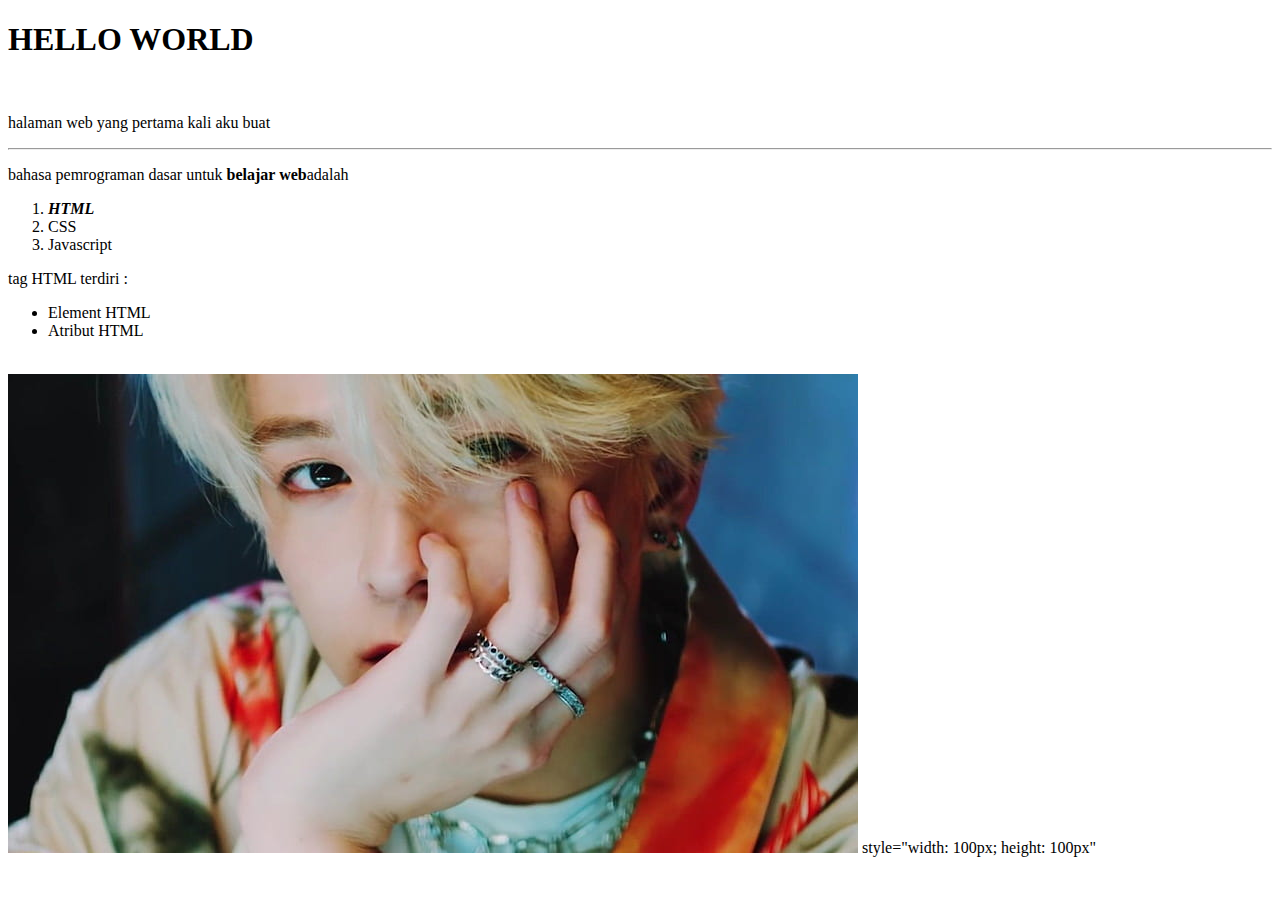
<file: web_shinta/latihan1.html>
<!DOCTYPE html>
<html>
    <head>
        <title>latihan 1</title>
    </head>
    <body>
        <h1>HELLO WORLD</h1>
        <br>
        <p>halaman web yang pertama kali aku buat</p>
        <hr>
        <p>bahasa pemrograman dasar untuk <strong>belajar web</strong>adalah
            <ol>
                <li><em><b>HTML</b></em></li>
                <li>CSS</li>
                <li>Javascript</li>
            </ol>
        </p>

        <p>
            tag HTML terdiri :
            <ul>
                <li>Element HTML</li>
                <li>Atribut HTML</li>
            </ul>
        </p>
        <br>
        <img src="gambar/desktop-wallpaper-hamada-asahi-asahi-treasure.jpg" 
        alt="gambar kpop"> 
        style="width: 100px;
        height: 100px"
    </body>
</html>
</file>
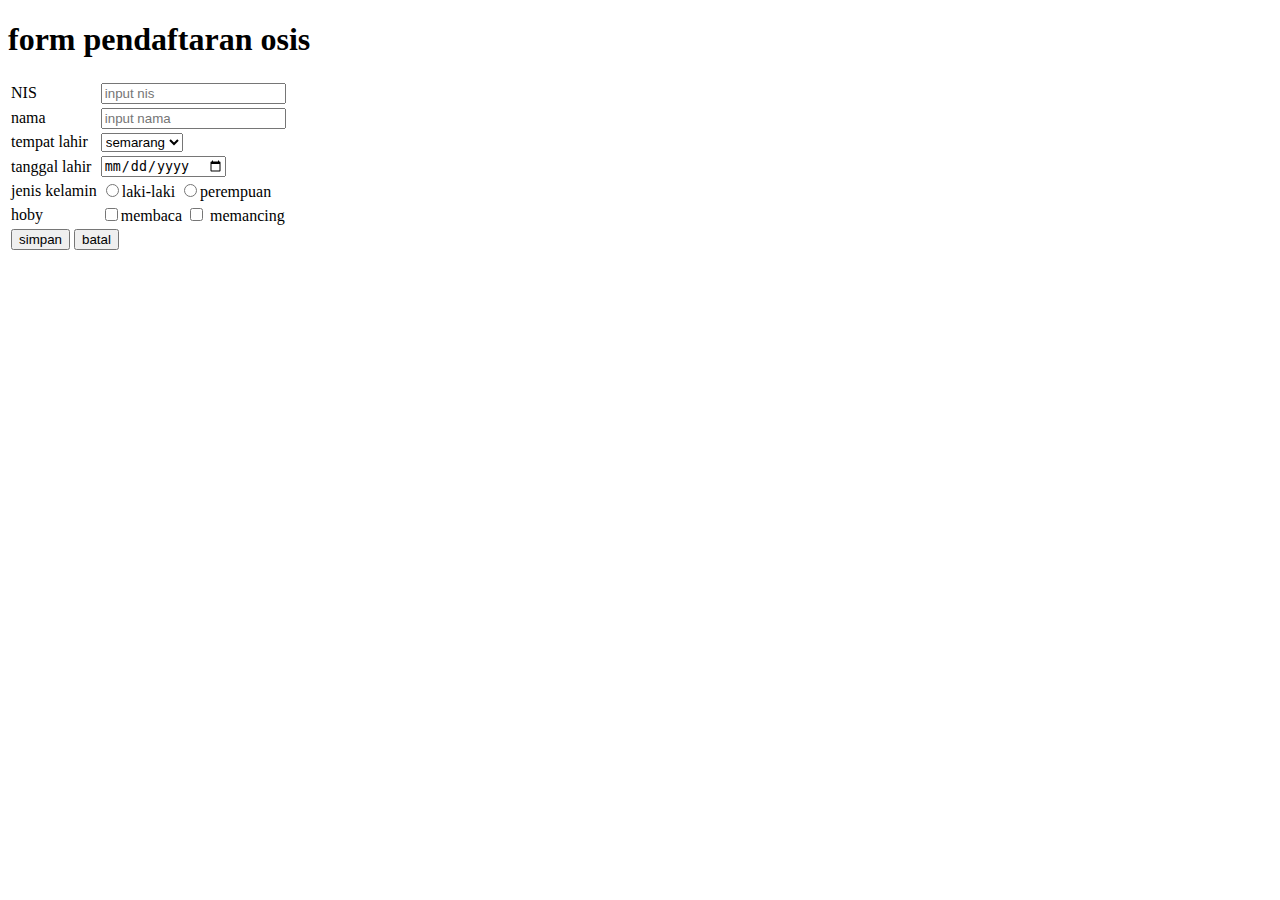
<file: web_shinta/latihan3.html>
<!DOCTYPE html>
<html>
    <head>
        <title>pendaftaran osis</title>
    </head>
    <body>
        <h1>form pendaftaran osis</h1>
        <form action=""></form>
        <table>
            <tr>
                <td><label for="nis">NIS</label></td>
                <td><input type="number" name="nis" id="nis" placeholder="input nis"></td>
            </tr>
            <tr>
                <td><label for="nama">nama</label></td>
               <td><input type="text" name="nama" id="nama" placeholder="input nama"></td> 
               

            </tr>
            <tr>
                <td><label for="tmplahir">tempat lahir</label></td>
                <td><select name="tmplahir" id="tmplahir">
                    <option value="semarang">semarang</option>
                    <option value="jakarta">jakarta</option>
                </select></td>
            </tr>
            <tr>
                <td><label for="tgllahir">tanggal lahir</label></td>
                <td><input type="date" name="tgllahir" id="tgllahir"></td>
            </tr>
            <tr>
                <td>jenis kelamin</td>
                <td><input type="radio" name="jeniskelamin" id="laki-laki" value="laki-laki"><label for="laki-laki">laki-laki</label>
                <input type="radio" name="jeniskelamin" id="perempuan" value="perempuan"><label for="perempuan">perempuan</label>
            </td>
            </tr>
            <tr>
                <td>hoby</td>
                <td><input type="checkbox" name="hoby" id="membaca" value="membaca"><label for="membaca">membaca</label>
                <input type="checkbox" name="hoby" value="memancing">
            <label for="memancing">memancing</label>
            </td>
            </tr>
            <tr>
                <td colspan="2">
                    <button type="submit" name="btnsimpan">simpan</button>
                    <button type="reset" name="btnbatal">batal</button>
                </td>
                </td>
            </tr>
        </table>
    </body>
</html>
</file>
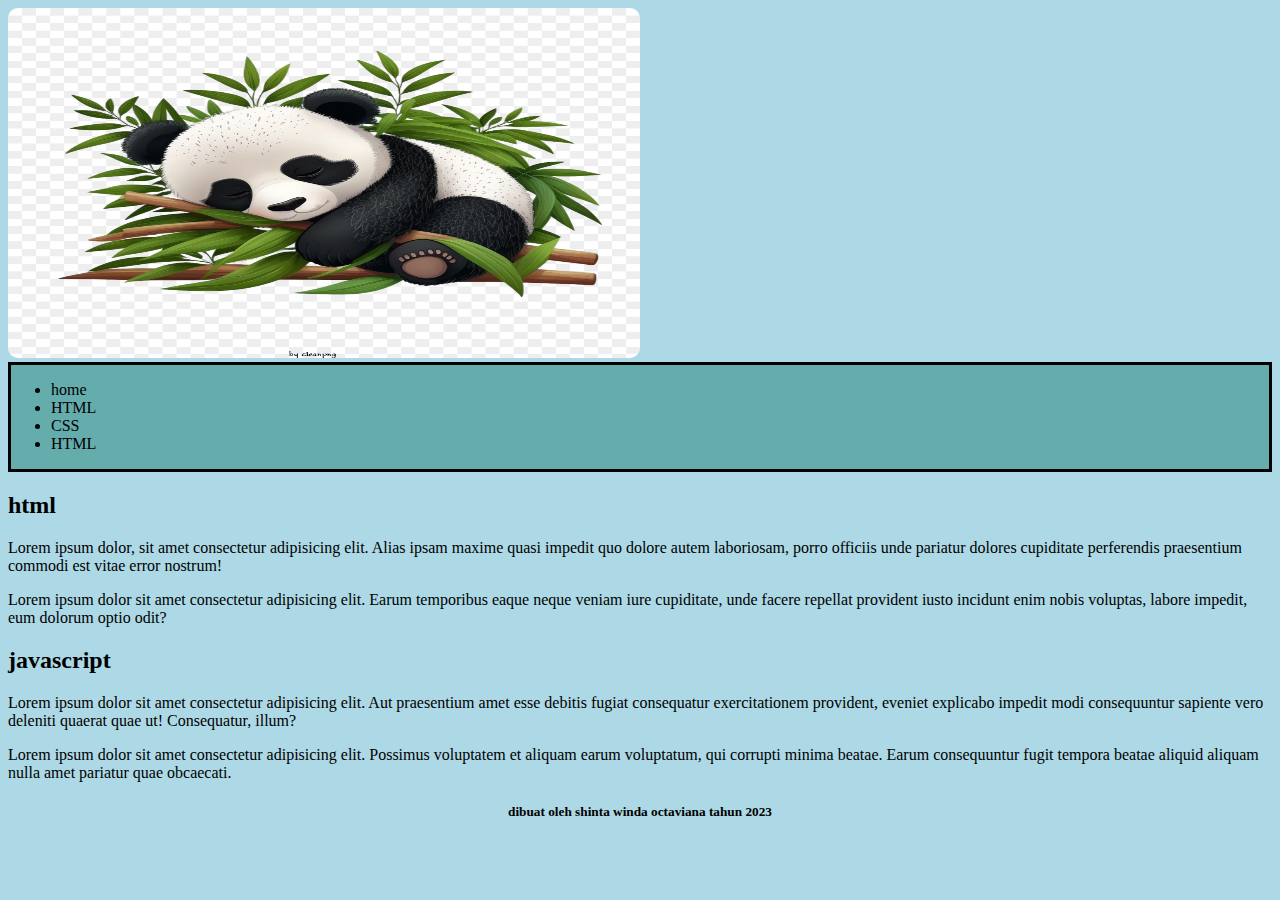
<file: web_shinta/latihan4.html>
<!DOCTYPE html>
<html lang="en">
<head>
    <meta charset="UTF-8">
    <meta name="viewport" content="width=device-width, initial-scale=1.0">
    <title>tutorial web</title>
</head>
<body style="background-color: lightblue;">
    <div class="container" style="border: 1px;">
     <header>
       <img src="gambar/pndut.jpg" alt="gambar panda" width="50%" height="350px" style="border-radius: 10px;">
</header>
     <nav style="border-style: solid; border; border-width: 0.2em; border-color: black;background-color: rgb(101, 173, 173);">
         <ul>
            <li>home</li>
            <li>HTML</li>
            <li>CSS</li>
            <li>HTML</li>
         </ul>
     </nav>
    <section>
<h2>html</h2>
     <article>
        <p>Lorem ipsum dolor, sit amet consectetur adipisicing elit. Alias ipsam maxime quasi impedit quo dolore autem laboriosam, porro officiis unde pariatur dolores cupiditate perferendis praesentium commodi est vitae error nostrum!</p>
     <p>Lorem ipsum dolor sit amet consectetur adipisicing elit. Earum temporibus eaque neque veniam iure cupiditate, unde facere repellat provident iusto incidunt enim nobis voluptas, labore impedit, eum dolorum optio odit?</p>
    </article>
     </section>
    <section>
        <h2>javascript</h2>
        <p>Lorem ipsum dolor sit amet consectetur adipisicing elit. Aut praesentium amet esse debitis fugiat consequatur exercitationem provident, eveniet explicabo impedit modi consequuntur sapiente vero deleniti quaerat quae ut! Consequatur, illum?</p>
        <P>Lorem ipsum dolor sit amet consectetur adipisicing elit. Possimus voluptatem et aliquam earum voluptatum, qui corrupti minima beatae. Earum consequuntur fugit tempora beatae aliquid aliquam nulla amet pariatur quae obcaecati.</P>
        <footer style="text-align: center;">
            <h5>dibuat oleh shinta winda octaviana tahun 2023</h5>
        </footer>
    </section>  
     
    
     


  

    </div>    
</body>
</html>
</file>
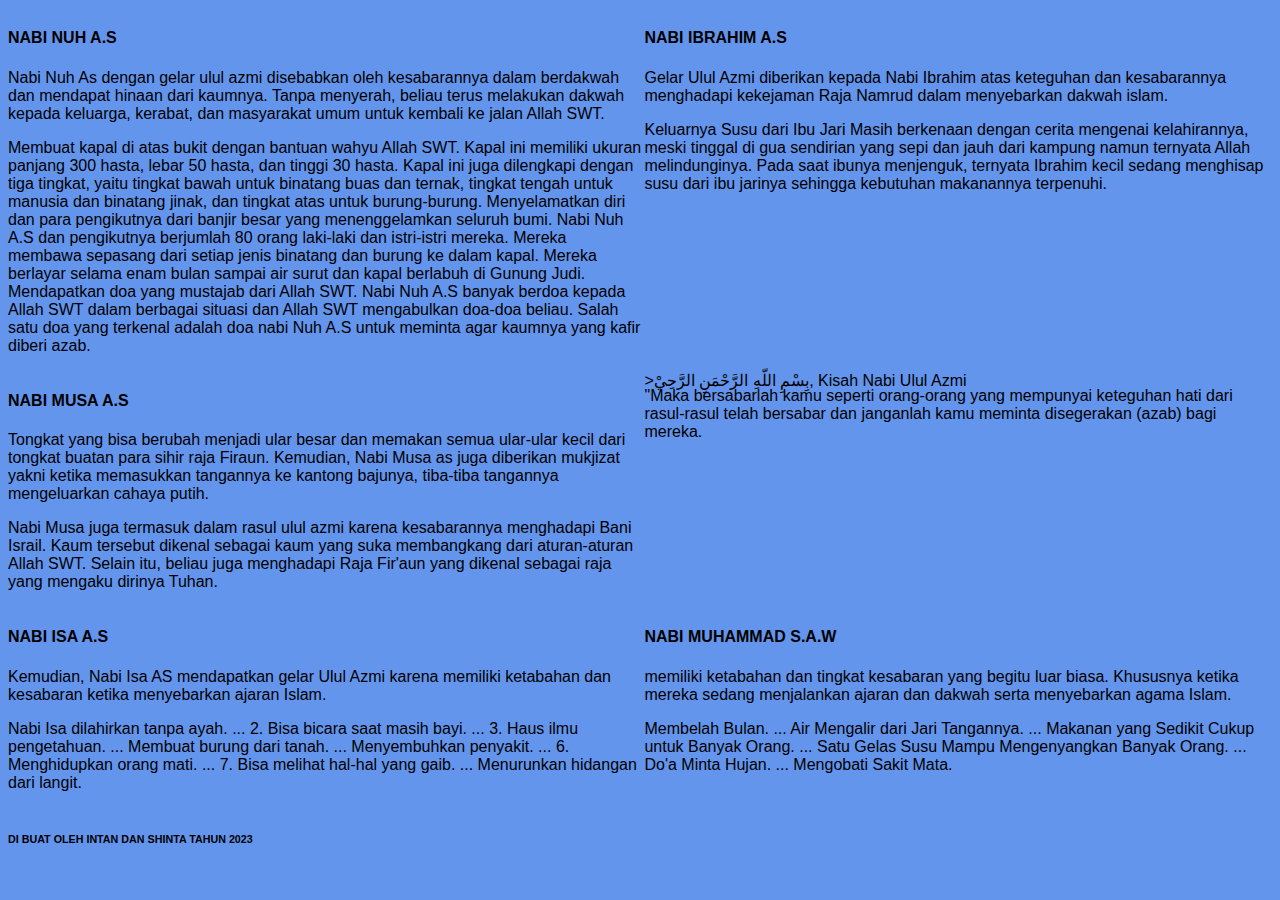
<file: web_shinta/layoutweb/projek.html>
<!DOCTYPE html>
<html lang="en">
<head>
    <meta charset="UTF-8">
    <meta name="viewport" content="width=, initial-scale=1.0">
    <title>Document</title>
    <link rel="stylesheet" href="style2.css">
</head>
<body>
  <div class="container">
   <header>
    >بِسْمِ اللّهِ الرَّحْمَنِ الرَّحِيْ,
    Kisah Nabi Ulul Azmi
   </header>

       <aside>
        <p>"Maka bersabarlah kamu seperti orang-orang yang mempunyai keteguhan hati dari rasul-rasul telah bersabar dan janganlah kamu meminta disegerakan (azab) bagi mereka.</p>
       </aside>
       <div class="content"></div>
    <section>
        <h4> NABI NUH A.S</h4>
        <P>Nabi Nuh As dengan gelar ulul azmi disebabkan oleh kesabarannya dalam berdakwah dan mendapat hinaan dari kaumnya. Tanpa menyerah, beliau terus melakukan dakwah kepada keluarga, kerabat, dan masyarakat umum untuk kembali ke jalan Allah SWT.</P>
        <P>Membuat kapal di atas bukit dengan bantuan wahyu Allah SWT. Kapal ini memiliki ukuran panjang 300 hasta, lebar 50 hasta, dan tinggi 30 hasta. Kapal ini juga dilengkapi dengan tiga tingkat, yaitu tingkat bawah untuk binatang buas dan ternak, tingkat tengah untuk manusia dan binatang jinak, dan tingkat atas untuk burung-burung.
            Menyelamatkan diri dan para pengikutnya dari banjir besar yang menenggelamkan seluruh bumi. Nabi Nuh A.S dan pengikutnya berjumlah 80 orang laki-laki dan istri-istri mereka. Mereka membawa sepasang dari setiap jenis binatang dan burung ke dalam kapal. Mereka berlayar selama enam bulan sampai air surut dan kapal berlabuh di Gunung Judi.
            Mendapatkan doa yang mustajab dari Allah SWT. Nabi Nuh A.S banyak berdoa kepada Allah SWT dalam berbagai situasi dan Allah SWT mengabulkan doa-doa beliau. Salah satu doa yang terkenal adalah doa nabi Nuh A.S untuk meminta agar kaumnya yang kafir diberi azab.</P>
    </section>
    <section>
        <h4>NABI IBRAHIM A.S</h4>
        <P>Gelar Ulul Azmi diberikan kepada Nabi Ibrahim atas keteguhan dan kesabarannya menghadapi kekejaman Raja Namrud dalam menyebarkan dakwah islam.</P>
        <p>Keluarnya Susu dari Ibu Jari Masih berkenaan dengan cerita mengenai kelahirannya, meski tinggal di gua sendirian yang sepi dan jauh dari kampung namun ternyata Allah melindunginya. Pada saat ibunya menjenguk, ternyata Ibrahim kecil sedang menghisap susu dari ibu jarinya sehingga kebutuhan makanannya terpenuhi.</p>
    </section>
    <section>
        <h4>NABI MUSA A.S</h4>
        <P>Tongkat yang bisa berubah menjadi ular besar dan memakan semua ular-ular kecil dari tongkat buatan para sihir raja Firaun.
            Kemudian, Nabi Musa as juga diberikan mukjizat yakni ketika memasukkan tangannya ke kantong bajunya, tiba-tiba tangannya mengeluarkan cahaya putih.</P>
        <p>Nabi Musa juga termasuk dalam rasul ulul azmi karena kesabarannya menghadapi Bani Israil. Kaum tersebut dikenal sebagai kaum yang suka membangkang dari aturan-aturan Allah SWT. Selain itu, beliau juga menghadapi Raja Fir'aun yang dikenal sebagai raja yang mengaku dirinya Tuhan.</p>
    </section>
    <section>
        <h4>NABI ISA A.S</h4>
        <p>Kemudian, Nabi Isa AS mendapatkan gelar Ulul Azmi karena memiliki ketabahan dan kesabaran ketika menyebarkan ajaran Islam.</p>
        <p>Nabi Isa dilahirkan tanpa ayah. ...
            2. Bisa bicara saat masih bayi. ...
            3. Haus ilmu pengetahuan. ...
            Membuat burung dari tanah. ...
            Menyembuhkan penyakit. ...
            6. Menghidupkan orang mati. ...
            7. Bisa melihat hal-hal yang gaib. ...
            Menurunkan hidangan dari langit.</p>
    </section>
    <section>
        <h4>NABI MUHAMMAD S.A.W</h4>
        <P>memiliki ketabahan dan tingkat kesabaran yang begitu luar biasa. Khususnya ketika mereka sedang menjalankan ajaran dan dakwah serta menyebarkan agama Islam.</P>
        <p>Membelah Bulan. ...
            Air Mengalir dari Jari Tangannya. ...
            Makanan yang Sedikit Cukup untuk Banyak Orang. ...
            Satu Gelas Susu Mampu Mengenyangkan Banyak Orang. ...
            Do'a Minta Hujan. ...
            Mengobati Sakit Mata.</p>
    </section>
  </div> 
  <footer>
    <h6>DI BUAT OLEH INTAN DAN SHINTA TAHUN 2023</h6>
  </footer>
</body>
</html>
</file>
<file: web_shinta/layoutweb/style2.css>
body{
    font-family: 'Franklin Gothic Medium', 'Arial Narrow', Arial, sans-serif;
    background-color: cornflowerblue;
}
.container{
    display: grid;
    grid-template-areas: 
    "header header header"
    "header header header"
    "sidebar content sidebar"
    "footer footer footer";
}
header{
   grid-area: header;
  /* background-color: cornflowerblue; */
}
aside{
    grid-area: sidebar;
    /* background-color: cornflowerblue; */
}
.content{
    grid-area: content;
    /* background-color: cornflowerblue; */
}
footer{
    grid-area: footer;
    /* background-color: lightsalmon; */
}
</file>
